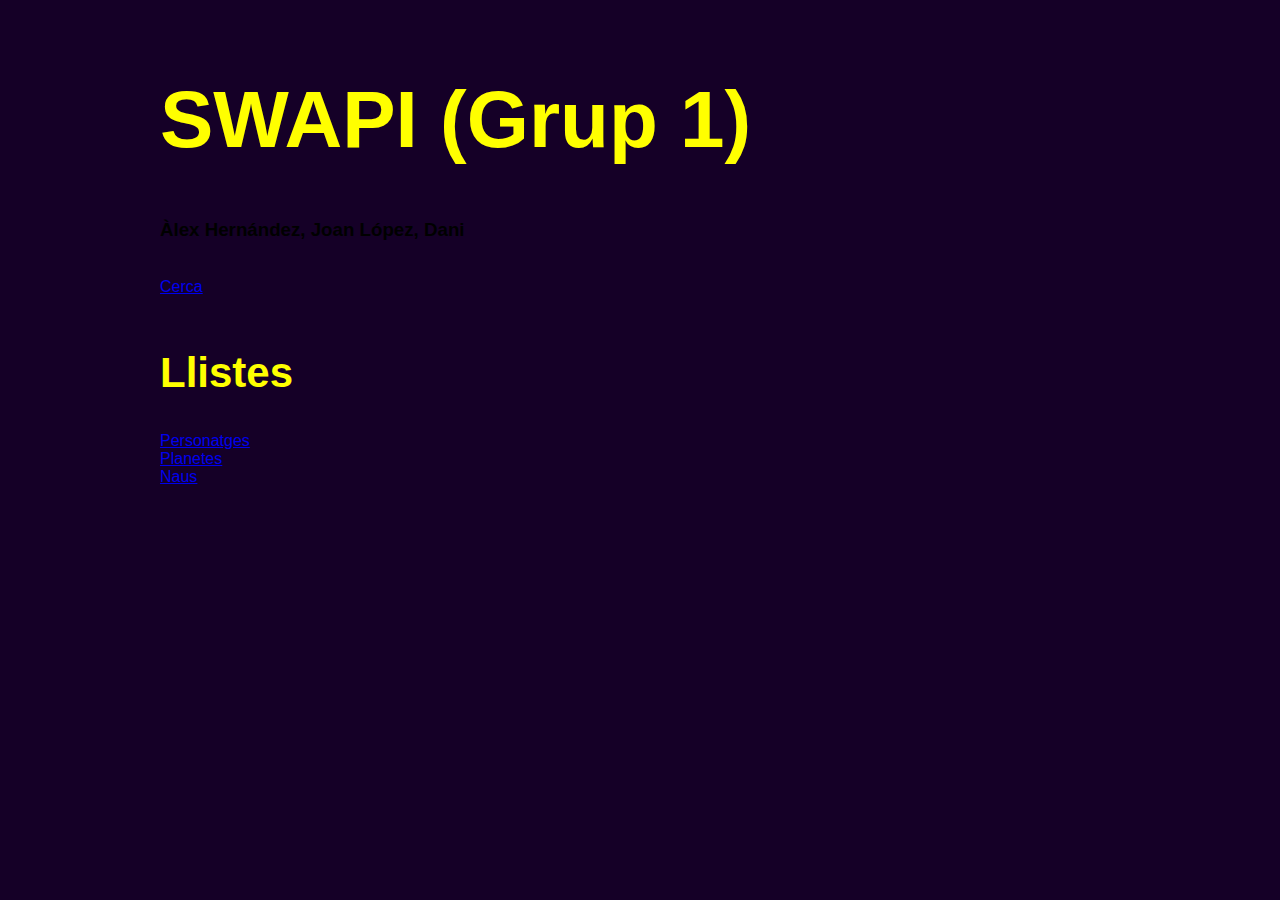
<file: index.html>
<!DOCTYPE html>
<html>

<head>
    <link rel="stylesheet" href="./styles/main.css">
    <title>Star Wars API</title>
</head>

<body>
    <div class="title">
        <h1>SWAPI (Grup 1)</h1>
    </div>
    <div>
        <h3>Àlex Hernández, Joan López, Dani</h3>
    </div>
</br>
    <div class="mainlink"><a href="./search/">Cerca</a></div>
</br>
    <div class="subtitle">
        <h2>Llistes</h2>
    </div>
    <div class="mainlink"><a href="./people/">Personatges</a></div>
    <div class="mainlink"><a href="./planets/">Planetes</a></div>
    <div class="mainlink"><a href="./spaceships/">Naus</a></div>
</body>

</html>
</file>
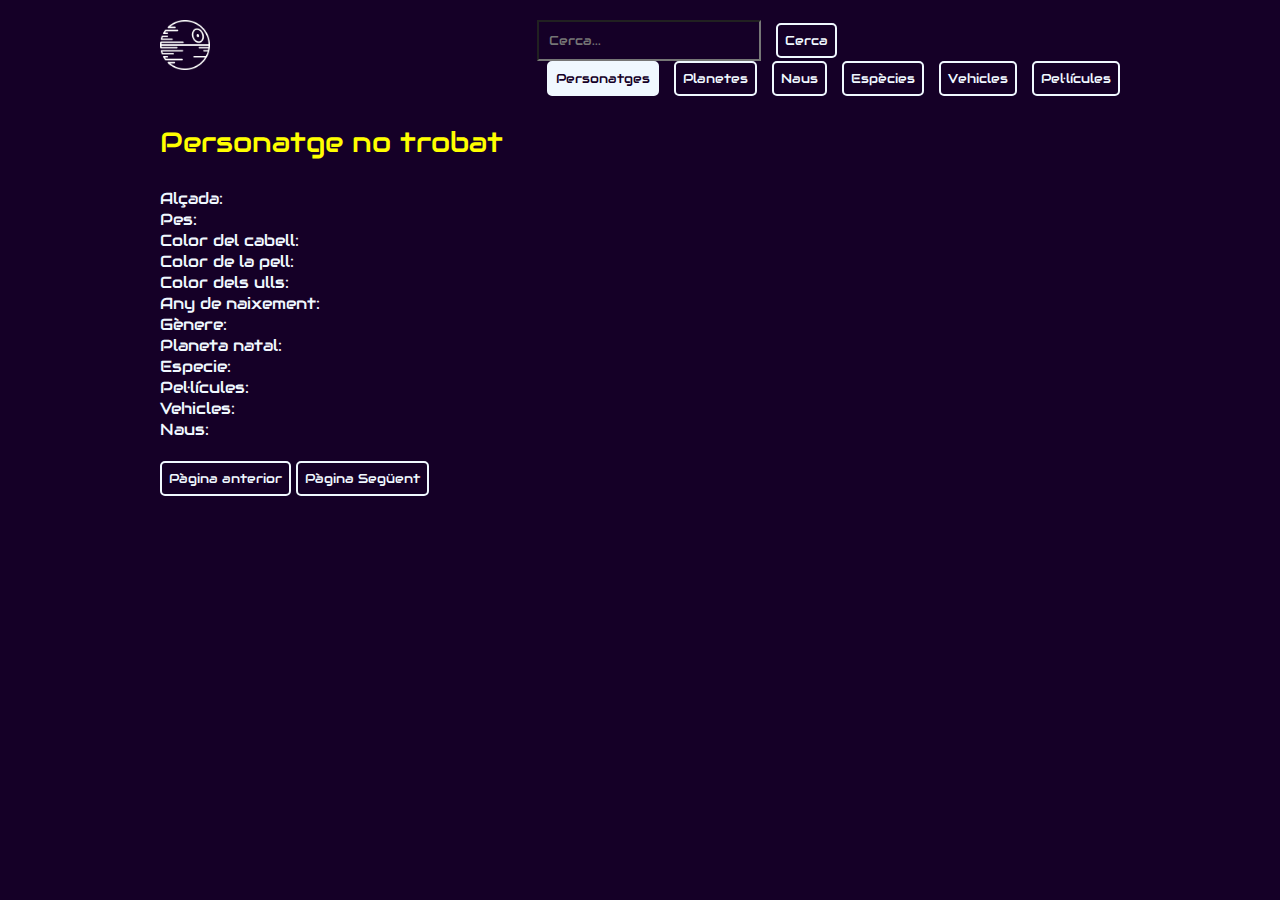
<file: people/index.html>
<!DOCTYPE html>
<html lang="en">

<head>
  <meta charset="UTF-8">
  <title>Star Wars Character</title>
  <link rel="stylesheet" href="../styles/main.css">
  <link rel="stylesheet" href="../styles/estrelles.css">
  <link rel="stylesheet" href="https://fonts.googleapis.com/css?family=Audiowide">
</head>

<body>
  <header>
    <span class="inline"></span>
    <a href="../index.html">
      <img src="../images/estrella-de-la-muerte_dark.png" height="50"></img>
    </a>
    <div class="search dreta">
      <input class="text" id="searchInput" placeholder="Cerca...">
      <button id="searchButton">Cerca</button>
      <br>
      <div class="searchbuttons">
        <button class="tipo-btn activo" data-tipo="characters">Personatges</button>
        <button class="tipo-btn" data-tipo="planets">Planetes</button>
        <button class="tipo-btn" data-tipo="starships">Naus</button>
        <button class="tipo-btn" data-tipo="species">Espècies</button>
        <button class="tipo-btn" data-tipo="vehicles">Vehicles</button>
        <button class="tipo-btn" data-tipo="films">Pel·lícules</button>
        <script>
          let listTipoDeBusqueda = "characters";

          const botones = document.querySelectorAll(".tipo-btn");

          botones.forEach(boton => {
            boton.addEventListener("click", () => {
              botones.forEach(b => b.classList.remove("activo"));
              boton.classList.add("activo");
              listTipoDeBusqueda = boton.dataset.tipo;
            });
          });

          document.getElementById("searchButton").addEventListener("click", function () {
            const query = document.getElementById("searchInput").value.trim();
            if (query) {
              window.location.href = `../list/${listTipoDeBusqueda}List.html#${encodeURIComponent(query)}`;
            }
          });
        </script>
      </div>
    </div>
    </span>
  </header>
  <div class="text container">
    <p class="subtitle" id="name"></p>
    <div class="character-info">
      <div><span class="label">Alçada: </span> <span class="value" id="height"></span></div>
      <div><span class="label">Pes: </span> <span class="value" id="mass"></span></div>
      <div><span class="label">Color del cabell: </span> <span class="value" id="hair_color"></span></div>
      <div><span class="label">Color de la pell: </span> <span class="value" id="skin_color"></span></div>
      <div><span class="label">Color dels ulls: </span> <span class="value" id="eye_color"></span></div>
      <div><span class="label">Any de naixement: </span> <span class="value" id="birth_year"></span></div>
      <div><span class="label">Gènere: </span> <span class="value" id="gender"></span></div>
      <div><span class="label">Planeta natal: </span> <span class="value" id="homeworld"></span></div>
      <div><span class="label">Especie: </span> <span class="value" id="species"></span></div>
      <div><span class="label">Pel·lícules: </span> <span class="value" id="films"></span></div>
      <div><span class="label">Vehicles: </span> <span class="value" id="vehicles"></span></div>
      <div><span class="label">Naus: </span> <span class="value" id="starships"></span></div>
    </div>
    <br>
    <div class="inline">
      <button id="prevBtn">Pàgina anterior</button>
      <button id="nextBtn">Pàgina Següent</button>
    </div>
  </div>
</body>
<script src="paginaPersonatge.js"></script>

</html>
</file>
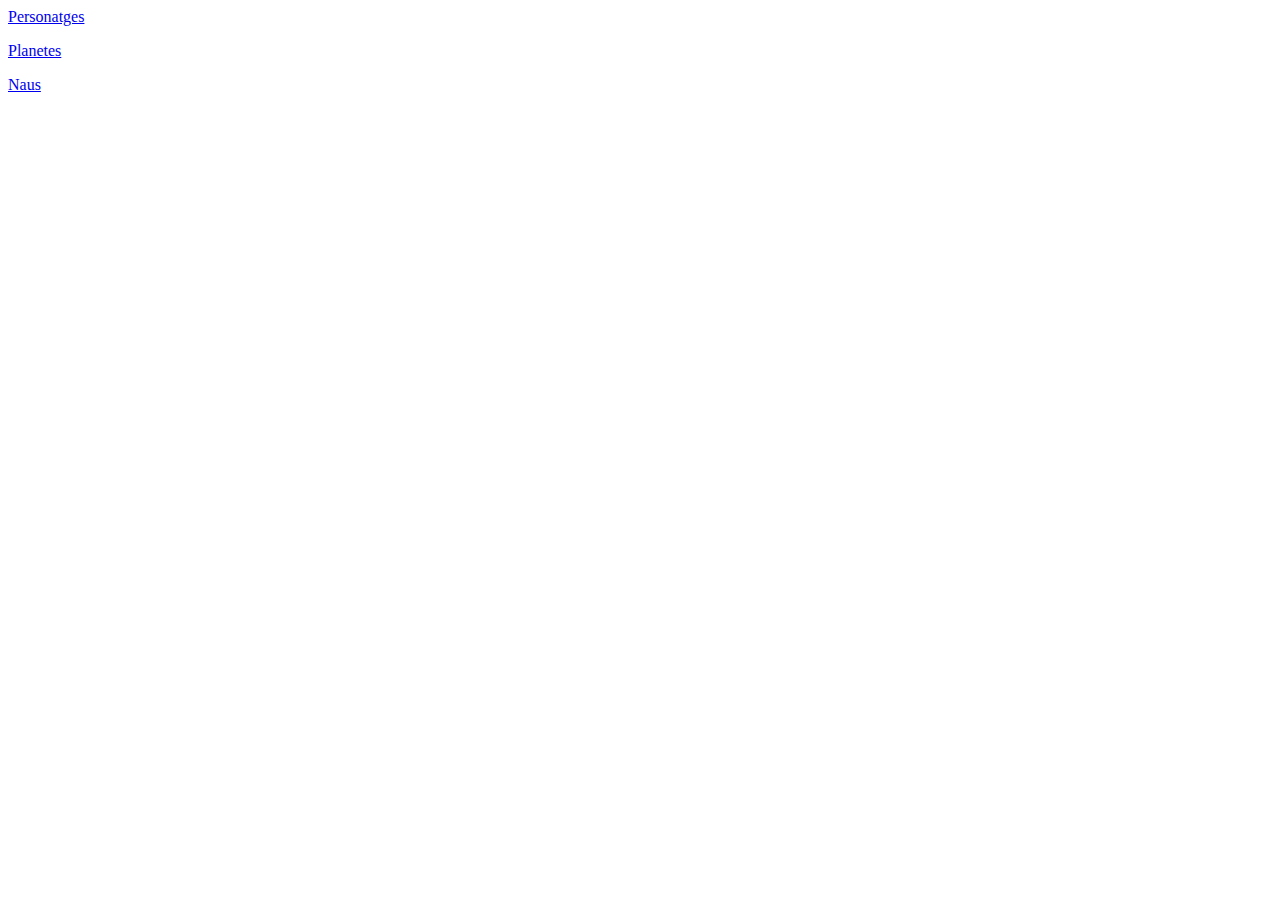
<file: HEADER.html>
<html>
<head>
<link href= rel="stylesheet" />

 
</head>
<body>
       <p><a href="/people">Personatges</a></p>
    <p><a href="/planets">Planetes</a></p>
    <p><a href="/spaceships">Naus</a></p>
</body>

</html>
</file>
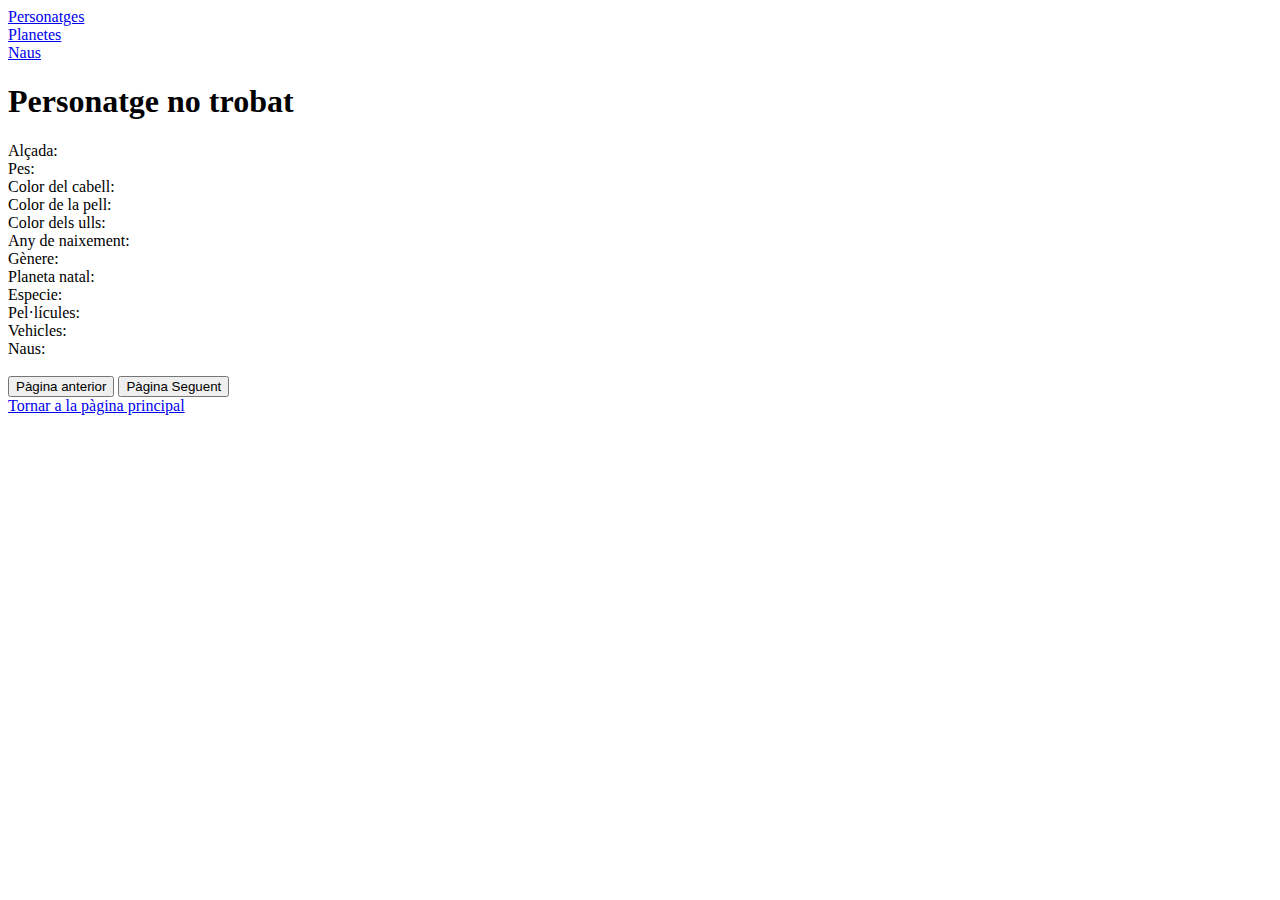
<file: paginaPersonatge.html>
<!DOCTYPE html>
<html lang="en">
<head>
    <meta charset="UTF-8">
    <title>Star Wars Character</title>

    <div class="button"><a href="paginaPersonatge.html">Personatges</a></div>
    <div class="button"><a href="planets/">Planetes</a></div>
    <div class="button"><a href="spaceships/">Naus</a></div>
    
    <style>
    </style>
</head>
<body>    
    <div class="container">
        <h1 id ="name"></h1>
        <div class="character-info">
            <div><span class="label">Alçada: </span> <span class="value" id = "height"></span></div>
            <div><span class="label">Pes: </span> <span class="value" id = "mass"></span></div>
            <div><span class="label">Color del cabell: </span> <span class="value" id = "hair_color"></span></div>
            <div><span class="label">Color de la pell: </span> <span class="value" id = "skin_color"></span></div>
            <div><span class="label">Color dels ulls: </span> <span class="value" id = "eye_color"></span></div>
            <div><span class="label">Any de naixement: </span> <span class="value" id = "birth_year"></span></div>
            <div><span class="label">Gènere: </span> <span class="value" id = "gender"></span></div>
            <div><span class="label">Planeta natal: </span> <span class="value" id = "homeworld"></span></div>
            <div><span class="label">Especie: </span> <span class="value" id = "species"></span></div>
            <div><span class="label">Pel·lícules: </span> <span class="value" id = "films"></span></div>
            <div><span class="label">Vehicles: </span> <span class="value" id = "vehicles"></span></div>
            <div><span class="label">Naus: </span> <span class="value" id = "starships"></span></div>
        </div>
        <br>
        <div>
            <button id="prevBtn">Pàgina anterior</button>
            <button id="nextBtn">Pàgina Seguent</button>
            <br>
            <a href="index.html">Tornar a la pàgina principal</a>
        </div>
    </div>
</body>
<script src="paginaPersonatge.js"></script>

</html>
</file>
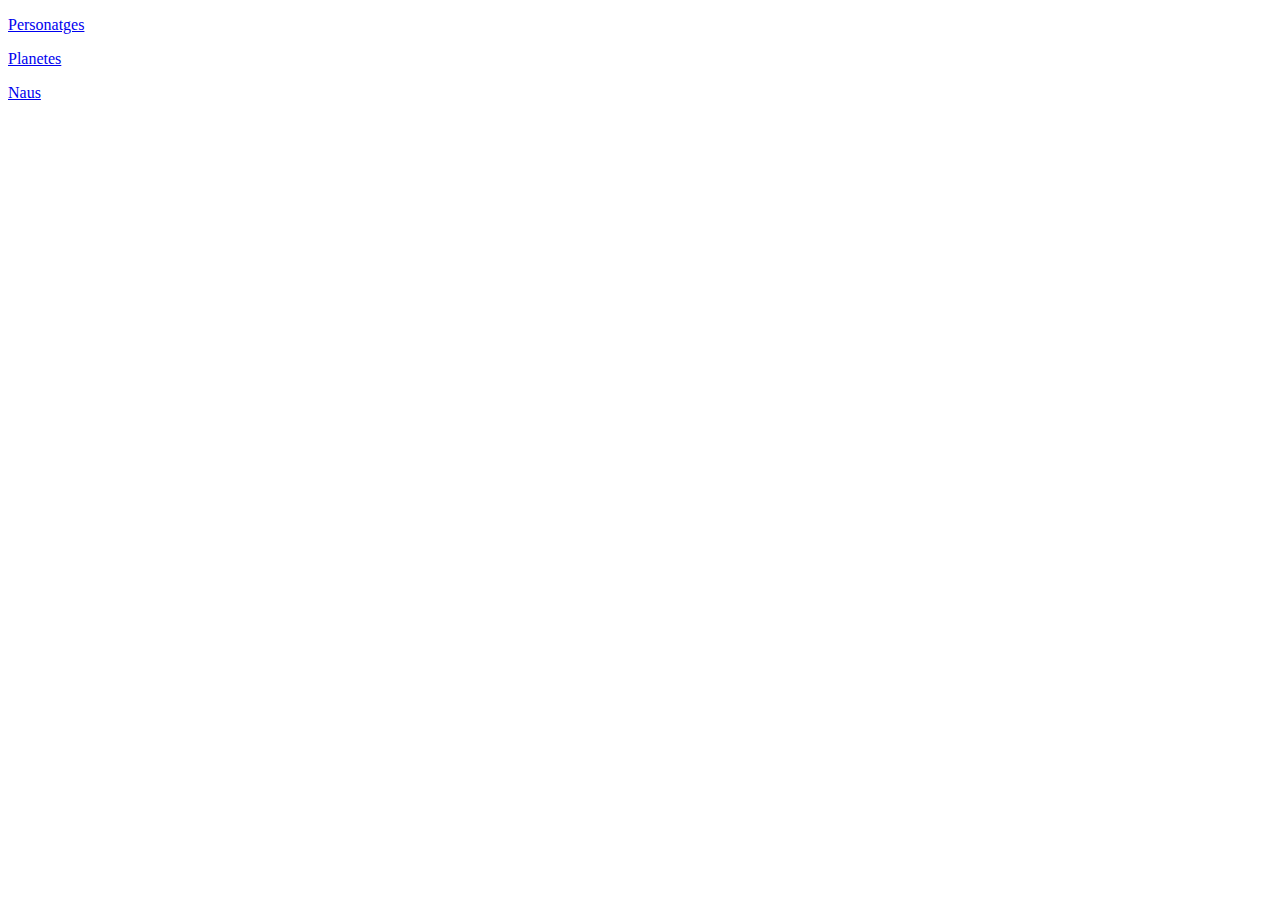
<file: Header/HEADER.html>
<!DOCTYPE html>
<html>
<head>
<link href= rel="stylesheet" />

 
</head>
<body>
       <p><a href="/people">Personatges</a></p>
    <p><a href="/planets">Planetes</a></p>
    <p><a href="/spaceships">Naus</a></p>
</body>

</html>
</file>
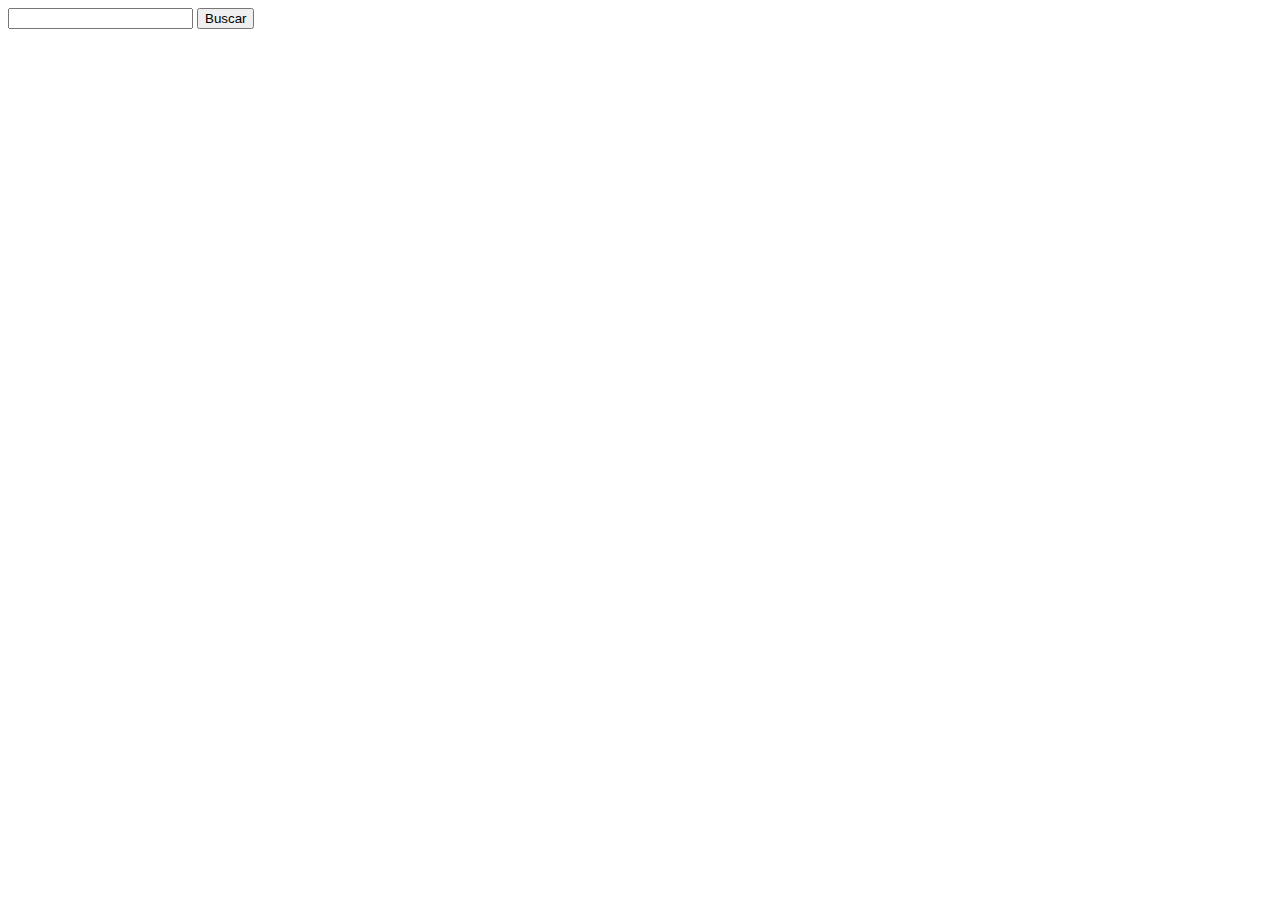
<file: search/search.html>
<!DOCTYPE html>
<html lang="en">
<header>
  <search>
    <form action="./search/">
      <input type="search" name="q" />
      <button>Buscar</button>
    </form>
  </search>
</header>
<script src="search.js"></script>

</html>
</file>
<file: styles/main.css>
body {
    font-family: "Audiowide", Arial, sans-serif;
    width: 100%;
    max-width: 75%;
    height: 90vh;
    margin: 0 auto;
    padding: 20px;
    background-color: #150027;
    position: relative;
}

button {
    background-color: #150027;
    font-family: "Audiowide", Arial, sans-serif;
    padding: 7px;
    color: aliceblue;
    border: 2px;
    border-style: solid;
    border-radius: 5px;
    border-color: aliceblue;
}

button:hover {
    background-color: darkblue;
}

button.activo{
    background-color: aliceblue;
    color: #150027;
}

.inline {
    float: left;
    width: 100%;
}

header {
    overflow: hidden;
}

.dreta {
    float: right;
}

#searchInput {
    font-family: "Audiowide", Arial, sans-serif;
    background-color: #150027;
    width: 200px;
    margin: auto;
    padding: 10px;
}

.dreta button {
    margin-left: 10px;
}

header .button {
    float: left;
    margin-right: 10px;
}

.title {
    font-size: 40px;
    font-weight: bold;
    color: yellow;
}

.subtitle {
    font-size: 28px;
    color: yellow;
}

.text {
    color: aliceblue;
}

.button {
    margin-top: 5px;
    padding: 5px;
    width: fit-content;
    border: 2px;
    border-style: solid;
    border-radius: 5px;
    border-color: aliceblue;
    color: aliceblue;
}

.button.active {
    background-color: aliceblue;
    color: #150027;
}

.button a {
    color: inherit;
    /* blue colors for links too */
    text-decoration: inherit;
    /* no underline */
}

.button:hover {
    background-color: darkblue;
}

.button.active:hover {
    background-color: aliceblue;
}

#searchlink {
    margin: auto;
    font-size: 28px;
}

.character {
    background-color: darkslateblue;
    border-radius: 5px;
    padding: 15px;
    margin: 10px 0;
    box-shadow: 0 2px 5px rgba(0, 0, 0, 0.1);
}

.character a {
    color: inherit;
}

.loading {
    text-align: center;
    padding: 20px;
}

.error {
    color: red;
    text-align: center;
    padding: 20px;
}

#authornames {
    font-family: "Quintessential", 'Times New Roman', Times, serif;
}
</file>
<file: styles/estrelles.css>
.fons {
    width: 100%;
    height: 100vh;
    position: absolute;
    overflow: hidden;
}

.stars1 {
    width: 1px;
    height: 1px;
    background-color: transparent;
    position: relative;
    box-shadow: 779px 1331px #fff, 324px 42px #fff, 303px 586px #fff,
    1312px 276px #fff, 451px 625px #fff, 521px 1931px #fff, 1087px 1871px #fff,
    36px 1546px #fff, 132px 934px #fff, 1698px 901px #fff, 1418px 664px #fff,
    1448px 1157px #fff, 1084px 232px #fff, 347px 1776px #fff, 1722px 243px #fff,
    1629px 835px #fff, 479px 969px #fff, 1231px 960px #fff, 586px 384px #fff,
    164px 527px #fff, 8px 646px #fff, 1150px 1126px #fff, 665px 1357px #fff,
    1556px 1982px #fff, 1260px 1961px #fff, 1675px 1741px #fff,
    1843px 1514px #fff, 718px 1628px #fff, 242px 1343px #fff, 1497px 1880px #fff,
    1364px 230px #fff, 1739px 1302px #fff, 636px 959px #fff, 304px 686px #fff,
    614px 751px #fff, 1935px 816px #fff, 1428px 60px #fff, 355px 335px #fff,
    1594px 158px #fff, 90px 60px #fff, 1553px 162px #fff, 1239px 1825px #fff,
    1945px 587px #fff, 749px 1785px #fff, 1987px 1172px #fff, 1301px 1237px #fff,
    1039px 342px #fff, 1585px 1481px #fff, 995px 1048px #fff, 524px 932px #fff,
    214px 413px #fff, 1701px 1300px #fff, 1037px 1613px #fff, 1871px 996px #fff,
    1360px 1635px #fff, 1110px 1313px #fff, 412px 1783px #fff, 1949px 177px #fff,
    903px 1854px #fff, 700px 1936px #fff, 378px 125px #fff, 308px 834px #fff,
    1118px 962px #fff, 1350px 1929px #fff, 781px 1811px #fff, 561px 137px #fff,
    757px 1148px #fff, 1670px 1979px #fff, 343px 739px #fff, 945px 795px #fff,
    576px 1903px #fff, 1078px 1436px #fff, 1583px 450px #fff, 1366px 474px #fff,
    297px 1873px #fff, 192px 162px #fff, 1624px 1633px #fff, 59px 453px #fff,
    82px 1872px #fff, 1933px 498px #fff, 1966px 1974px #fff, 1975px 1688px #fff,
    779px 314px #fff, 1858px 1543px #fff, 73px 1507px #fff, 1693px 975px #fff,
    1683px 108px #fff, 1768px 1654px #fff, 654px 14px #fff, 494px 171px #fff,
    1689px 1895px #fff, 1660px 263px #fff, 1031px 903px #fff, 1203px 1393px #fff,
    1333px 1421px #fff, 1113px 41px #fff, 1206px 1645px #fff, 1325px 1635px #fff,
    142px 388px #fff, 572px 215px #fff, 1535px 296px #fff, 1419px 407px #fff,
    1379px 1003px #fff, 329px 469px #fff, 1791px 1652px #fff, 935px 1802px #fff,
    1330px 1820px #fff, 421px 1933px #fff, 828px 365px #fff, 275px 316px #fff,
    707px 960px #fff, 1605px 1554px #fff, 625px 58px #fff, 717px 1697px #fff,
    1669px 246px #fff, 1925px 322px #fff, 1154px 1803px #fff, 1929px 295px #fff,
    1248px 240px #fff, 1045px 1755px #fff, 166px 942px #fff, 1888px 1773px #fff,
    678px 1963px #fff, 1370px 569px #fff, 1974px 1400px #fff, 1786px 460px #fff,
    51px 307px #fff, 784px 1400px #fff, 730px 1258px #fff, 1712px 393px #fff,
    416px 170px #fff, 1797px 1932px #fff, 572px 219px #fff, 1557px 1856px #fff,
    218px 8px #fff, 348px 1334px #fff, 469px 413px #fff, 385px 1738px #fff,
    1357px 1818px #fff, 240px 942px #fff, 248px 1847px #fff, 1535px 806px #fff,
    236px 1514px #fff, 1429px 1556px #fff, 73px 1633px #fff, 1398px 1121px #fff,
    671px 1301px #fff, 1404px 1663px #fff, 740px 1018px #fff, 1600px 377px #fff,
    785px 514px #fff, 112px 1084px #fff, 1915px 1887px #fff, 1463px 1848px #fff,
    687px 1115px #fff, 1268px 1768px #fff, 1729px 1425px #fff,
    1284px 1022px #fff, 801px 974px #fff, 1975px 1317px #fff, 1354px 834px #fff,
    1446px 1484px #fff, 1283px 1786px #fff, 11px 523px #fff, 1842px 236px #fff,
    1355px 654px #fff, 429px 7px #fff, 1033px 1128px #fff, 157px 297px #fff,
    545px 635px #fff, 52px 1080px #fff, 827px 1520px #fff, 1121px 490px #fff,
    9px 309px #fff, 1744px 1586px #fff, 1014px 417px #fff, 1534px 524px #fff,
    958px 552px #fff, 1403px 1496px #fff, 387px 703px #fff, 1522px 548px #fff,
    1355px 282px #fff, 1532px 601px #fff, 1838px 790px #fff, 290px 259px #fff,
    295px 598px #fff, 1601px 539px #fff, 1561px 1272px #fff, 34px 1922px #fff,
    1024px 543px #fff, 467px 369px #fff, 722px 333px #fff, 1976px 1255px #fff,
    766px 983px #fff, 1582px 1285px #fff, 12px 512px #fff, 617px 1410px #fff,
    682px 577px #fff, 1334px 1438px #fff, 439px 327px #fff, 1617px 1661px #fff,
    673px 129px #fff, 794px 941px #fff, 1386px 1902px #fff, 37px 1353px #fff,
    1467px 1353px #fff, 416px 18px #fff, 187px 344px #fff, 200px 1898px #fff,
    1491px 1619px #fff, 811px 347px #fff, 924px 1827px #fff, 945px 217px #fff,
    1735px 1228px #fff, 379px 1890px #fff, 79px 761px #fff, 825px 1837px #fff,
    1980px 1558px #fff, 1308px 1573px #fff, 1488px 1726px #fff,
    382px 1208px #fff, 522px 595px #fff, 1277px 1898px #fff, 354px 552px #fff,
    161px 1784px #fff, 614px 251px #fff, 526px 1576px #fff, 17px 212px #fff,
    179px 996px #fff, 467px 1208px #fff, 1944px 1838px #fff, 1140px 1093px #fff,
    858px 1007px #fff, 200px 1064px #fff, 423px 1964px #fff, 1945px 439px #fff,
    1377px 689px #fff, 1120px 1437px #fff, 1876px 668px #fff, 907px 1324px #fff,
    343px 1976px #fff, 1816px 1501px #fff, 1849px 177px #fff, 647px 91px #fff,
    1984px 1012px #fff, 1336px 1300px #fff, 128px 648px #fff, 305px 1060px #fff,
    1324px 826px #fff, 1263px 1314px #fff, 1801px 629px #fff, 1614px 1555px #fff,
    1634px 90px #fff, 1603px 452px #fff, 891px 1984px #fff, 1556px 1906px #fff,
    121px 68px #fff, 1676px 1714px #fff, 516px 936px #fff, 1947px 1492px #fff,
    1455px 1519px #fff, 45px 602px #fff, 205px 1039px #fff, 793px 172px #fff,
    1562px 1739px #fff, 1056px 110px #fff, 1512px 379px #fff, 1795px 1621px #fff,
    1848px 607px #fff, 262px 1719px #fff, 477px 991px #fff, 483px 883px #fff,
    1239px 1197px #fff, 1496px 647px #fff, 1649px 25px #fff, 1491px 1946px #fff,
    119px 996px #fff, 179px 1472px #fff, 1341px 808px #fff, 1565px 1700px #fff,
    407px 1544px #fff, 1754px 357px #fff, 1288px 981px #fff, 902px 1997px #fff,
    1755px 1668px #fff, 186px 877px #fff, 1202px 1882px #fff, 461px 1213px #fff,
    1400px 748px #fff, 1969px 1899px #fff, 809px 522px #fff, 514px 1219px #fff,
    374px 275px #fff, 938px 1973px #fff, 357px 552px #fff, 144px 1722px #fff,
    1572px 912px #fff, 402px 1858px #fff, 1544px 1195px #fff, 667px 1257px #fff,
    727px 1496px #fff, 993px 232px #fff, 1772px 313px #fff, 1040px 1590px #fff,
    1204px 1973px #fff, 1268px 79px #fff, 1555px 1048px #fff, 986px 1707px #fff,
    978px 1710px #fff, 713px 360px #fff, 407px 863px #fff, 461px 736px #fff,
    284px 1608px #fff, 103px 430px #fff, 1283px 1319px #fff, 977px 1186px #fff,
    1966px 1516px #fff, 1287px 1129px #fff, 70px 1098px #fff, 1189px 889px #fff,
    1126px 1734px #fff, 309px 1292px #fff, 879px 764px #fff, 65px 473px #fff,
    1003px 1959px #fff, 658px 791px #fff, 402px 1576px #fff, 35px 622px #fff,
    529px 1589px #fff, 164px 666px #fff, 1876px 1290px #fff, 1541px 526px #fff,
    270px 1297px #fff, 440px 865px #fff, 1500px 802px #fff, 182px 1754px #fff,
    1264px 892px #fff, 272px 1249px #fff, 1289px 1535px #fff, 190px 1646px #fff,
    955px 242px #fff, 1456px 1597px #fff, 1727px 1983px #fff, 635px 801px #fff,
    226px 455px #fff, 1396px 1710px #fff, 849px 1863px #fff, 237px 1264px #fff,
    839px 140px #fff, 1122px 735px #fff, 1280px 15px #fff, 1318px 242px #fff,
    1819px 1148px #fff, 333px 1392px #fff, 1949px 553px #fff, 1878px 1332px #fff,
    467px 548px #fff, 1812px 1082px #fff, 1067px 193px #fff, 243px 156px #fff,
    483px 1616px #fff, 1714px 933px #fff, 759px 1800px #fff, 1822px 995px #fff,
    1877px 572px #fff, 581px 1084px #fff, 107px 732px #fff, 642px 1837px #fff,
    166px 1493px #fff, 1555px 198px #fff, 819px 307px #fff, 947px 345px #fff,
    827px 224px #fff, 927px 1394px #fff, 540px 467px #fff, 1093px 405px #fff,
    1140px 927px #fff, 130px 529px #fff, 33px 1980px #fff, 1147px 1663px #fff,
    1616px 1436px #fff, 528px 710px #fff, 798px 1100px #fff, 505px 1480px #fff,
    899px 641px #fff, 1909px 1949px #fff, 1311px 964px #fff, 979px 1301px #fff,
    1393px 969px #fff, 1793px 1886px #fff, 292px 357px #fff, 1196px 1718px #fff,
    1290px 1994px #fff, 537px 1973px #fff, 1181px 1674px #fff,
    1740px 1566px #fff, 1307px 265px #fff, 922px 522px #fff, 1892px 472px #fff,
    384px 1746px #fff, 392px 1098px #fff, 647px 548px #fff, 390px 1498px #fff,
    1246px 138px #fff, 730px 876px #fff, 192px 1472px #fff, 1790px 1789px #fff,
    928px 311px #fff, 1253px 1647px #fff, 747px 1921px #fff, 1561px 1025px #fff,
    1533px 1292px #fff, 1985px 195px #fff, 728px 729px #fff, 1712px 1936px #fff,
    512px 1717px #fff, 1528px 483px #fff, 313px 1642px #fff, 281px 1849px #fff,
    1212px 799px #fff, 435px 1191px #fff, 1422px 611px #fff, 1718px 1964px #fff,
    411px 944px #fff, 210px 636px #fff, 1502px 1295px #fff, 1434px 349px #fff,
    769px 60px #fff, 747px 1053px #fff, 789px 504px #fff, 1436px 1264px #fff,
    1893px 1225px #fff, 1394px 1788px #fff, 1108px 1317px #fff,
    1673px 1395px #fff, 854px 1010px #fff, 1705px 80px #fff, 1858px 148px #fff,
    1729px 344px #fff, 1388px 664px #fff, 895px 406px #fff, 1479px 157px #fff,
    1441px 1157px #fff, 552px 1900px #fff, 516px 364px #fff, 1647px 189px #fff,
    1427px 1071px #fff, 785px 729px #fff, 1080px 1710px #fff, 504px 204px #fff,
    1177px 1622px #fff, 657px 34px #fff, 1296px 1099px #fff, 248px 180px #fff,
    1212px 1568px #fff, 667px 1562px #fff, 695px 841px #fff, 1608px 1247px #fff,
    751px 882px #fff, 87px 167px #fff, 607px 1368px #fff, 1363px 1203px #fff,
    1836px 317px #fff, 1668px 1703px #fff, 830px 1154px #fff, 1721px 1398px #fff,
    1601px 1280px #fff, 976px 874px #fff, 1743px 254px #fff, 1020px 1815px #fff,
    1670px 1766px #fff, 1890px 735px #fff, 1379px 136px #fff, 1864px 695px #fff,
    206px 965px #fff, 1404px 1932px #fff, 1923px 1360px #fff, 247px 682px #fff,
    519px 1708px #fff, 645px 750px #fff, 1164px 1204px #fff, 834px 323px #fff,
    172px 1350px #fff, 213px 972px #fff, 1837px 190px #fff, 285px 1806px #fff,
    1047px 1299px #fff, 1548px 825px #fff, 1730px 324px #fff, 1346px 1909px #fff,
    772px 270px #fff, 345px 1190px #fff, 478px 1433px #fff, 1479px 25px #fff,
    1994px 1830px #fff, 1744px 732px #fff, 20px 1635px #fff, 690px 1795px #fff,
    1594px 569px #fff, 579px 245px #fff, 1398px 733px #fff, 408px 1352px #fff,
    1774px 120px #fff, 1152px 1370px #fff, 1698px 1810px #fff, 710px 1450px #fff,
    665px 286px #fff, 493px 1720px #fff, 786px 5px #fff, 637px 1140px #fff,
    764px 324px #fff, 927px 310px #fff, 938px 1424px #fff, 1884px 744px #fff,
    913px 462px #fff, 1831px 1936px #fff, 1527px 249px #fff, 36px 1381px #fff,
    1597px 581px #fff, 1530px 355px #fff, 949px 459px #fff, 799px 828px #fff,
    242px 1471px #fff, 654px 797px #fff, 796px 594px #fff, 1365px 678px #fff,
    752px 23px #fff, 1630px 541px #fff, 982px 72px #fff, 1733px 1831px #fff,
    21px 412px #fff, 775px 998px #fff, 335px 1945px #fff, 264px 583px #fff,
    158px 1311px #fff, 528px 164px #fff, 1978px 574px #fff, 717px 1203px #fff,
    734px 1591px #fff, 1555px 820px #fff, 16px 1943px #fff, 1625px 1177px #fff,
    1236px 690px #fff, 1585px 1590px #fff, 1737px 1728px #fff, 721px 698px #fff,
    1804px 1186px #fff, 166px 980px #fff, 1850px 230px #fff, 330px 1712px #fff,
    95px 797px #fff, 1948px 1078px #fff, 469px 939px #fff, 1269px 1899px #fff,
    955px 1220px #fff, 1137px 1075px #fff, 312px 1293px #fff, 986px 1762px #fff,
    1103px 1238px #fff, 428px 1993px #fff, 355px 570px #fff, 977px 1836px #fff,
    1395px 1092px #fff, 276px 913px #fff, 1743px 656px #fff, 773px 502px #fff,
    1686px 1322px #fff, 1516px 1945px #fff, 1334px 501px #fff, 266px 156px #fff,
    455px 655px #fff, 798px 72px #fff, 1059px 1259px #fff, 1402px 1687px #fff,
    236px 1329px #fff, 1455px 786px #fff, 146px 1228px #fff, 1851px 823px #fff,
    1062px 100px #fff, 1220px 953px #fff, 20px 1826px #fff, 36px 1063px #fff,
    1525px 338px #fff, 790px 1521px #fff, 741px 1099px #fff, 288px 1489px #fff,
    700px 1060px #fff, 390px 1071px #fff, 411px 1036px #fff, 1853px 1072px #fff,
    1446px 1085px #fff, 1164px 874px #fff, 924px 925px #fff, 291px 271px #fff,
    1257px 1964px #fff, 1580px 1352px #fff, 1507px 1216px #fff, 211px 956px #fff,
    985px 1195px #fff, 975px 1640px #fff, 518px 101px #fff, 663px 1395px #fff,
    914px 532px #fff, 145px 1320px #fff, 69px 1397px #fff, 982px 523px #fff,
    257px 725px #fff, 1599px 831px #fff, 1636px 1513px #fff, 1250px 1158px #fff,
    1132px 604px #fff, 183px 102px #fff, 1057px 318px #fff, 1247px 1835px #fff,
    1983px 1110px #fff, 1077px 1455px #fff, 921px 1770px #fff, 806px 1350px #fff,
    1938px 1992px #fff, 855px 1260px #fff, 902px 1345px #fff, 658px 1908px #fff,
    1845px 679px #fff, 712px 1482px #fff, 595px 950px #fff, 1784px 1992px #fff,
    1847px 1785px #fff, 691px 1004px #fff, 175px 1179px #fff, 1666px 1911px #fff,
    41px 61px #fff, 971px 1080px #fff, 1830px 1450px #fff, 1351px 1518px #fff,
    1257px 99px #fff, 1395px 1498px #fff, 1117px 252px #fff, 1779px 597px #fff,
    1346px 729px #fff, 1108px 1144px #fff, 402px 691px #fff, 72px 496px #fff,
    1673px 1604px #fff, 1497px 974px #fff, 1865px 1664px #fff, 88px 806px #fff,
    918px 77px #fff, 244px 1118px #fff, 256px 1820px #fff, 1851px 1840px #fff,
    605px 1851px #fff, 634px 383px #fff, 865px 37px #fff, 943px 1024px #fff,
    1951px 177px #fff, 1097px 523px #fff, 985px 1700px #fff, 1243px 122px #fff,
    768px 1070px #fff, 468px 194px #fff, 320px 1867px #fff, 1850px 185px #fff,
    380px 1616px #fff, 468px 1294px #fff, 1122px 1743px #fff, 884px 299px #fff,
    1300px 1917px #fff, 1860px 396px #fff, 1270px 990px #fff, 529px 733px #fff,
    1975px 1347px #fff, 1885px 685px #fff, 226px 506px #fff, 651px 878px #fff,
    1323px 680px #fff, 1284px 680px #fff, 238px 1967px #fff, 911px 174px #fff,
    1111px 521px #fff, 1150px 85px #fff, 794px 502px #fff, 484px 1856px #fff,
    1809px 368px #fff, 112px 953px #fff, 590px 1009px #fff, 1655px 311px #fff,
    100px 1026px #fff, 1803px 352px #fff, 865px 306px #fff, 1077px 1019px #fff,
    1335px 872px #fff, 1647px 1298px #fff, 1233px 1387px #fff, 698px 1036px #fff,
    659px 1860px #fff, 388px 1412px #fff, 1212px 458px #fff, 755px 1468px #fff,
    696px 1654px #fff, 1144px 60px #fff;
    animation: animate_stars 30s linear infinite;
}

.stars1:after {
    content: "";
    width: 1px;
    height: 1px;
    position: absolute;
    top: 2000px;
    background-color: transparent;
    box-shadow: 779px 1331px #fff, 324px 42px #fff, 303px 586px #fff,
    1312px 276px #fff, 451px 625px #fff, 521px 1931px #fff, 1087px 1871px #fff,
    36px 1546px #fff, 132px 934px #fff, 1698px 901px #fff, 1418px 664px #fff,
    1448px 1157px #fff, 1084px 232px #fff, 347px 1776px #fff, 1722px 243px #fff,
    1629px 835px #fff, 479px 969px #fff, 1231px 960px #fff, 586px 384px #fff,
    164px 527px #fff, 8px 646px #fff, 1150px 1126px #fff, 665px 1357px #fff,
    1556px 1982px #fff, 1260px 1961px #fff, 1675px 1741px #fff,
    1843px 1514px #fff, 718px 1628px #fff, 242px 1343px #fff, 1497px 1880px #fff,
    1364px 230px #fff, 1739px 1302px #fff, 636px 959px #fff, 304px 686px #fff,
    614px 751px #fff, 1935px 816px #fff, 1428px 60px #fff, 355px 335px #fff,
    1594px 158px #fff, 90px 60px #fff, 1553px 162px #fff, 1239px 1825px #fff,
    1945px 587px #fff, 749px 1785px #fff, 1987px 1172px #fff, 1301px 1237px #fff,
    1039px 342px #fff, 1585px 1481px #fff, 995px 1048px #fff, 524px 932px #fff,
    214px 413px #fff, 1701px 1300px #fff, 1037px 1613px #fff, 1871px 996px #fff,
    1360px 1635px #fff, 1110px 1313px #fff, 412px 1783px #fff, 1949px 177px #fff,
    903px 1854px #fff, 700px 1936px #fff, 378px 125px #fff, 308px 834px #fff,
    1118px 962px #fff, 1350px 1929px #fff, 781px 1811px #fff, 561px 137px #fff,
    757px 1148px #fff, 1670px 1979px #fff, 343px 739px #fff, 945px 795px #fff,
    576px 1903px #fff, 1078px 1436px #fff, 1583px 450px #fff, 1366px 474px #fff,
    297px 1873px #fff, 192px 162px #fff, 1624px 1633px #fff, 59px 453px #fff,
    82px 1872px #fff, 1933px 498px #fff, 1966px 1974px #fff, 1975px 1688px #fff,
    779px 314px #fff, 1858px 1543px #fff, 73px 1507px #fff, 1693px 975px #fff,
    1683px 108px #fff, 1768px 1654px #fff, 654px 14px #fff, 494px 171px #fff,
    1689px 1895px #fff, 1660px 263px #fff, 1031px 903px #fff, 1203px 1393px #fff,
    1333px 1421px #fff, 1113px 41px #fff, 1206px 1645px #fff, 1325px 1635px #fff,
    142px 388px #fff, 572px 215px #fff, 1535px 296px #fff, 1419px 407px #fff,
    1379px 1003px #fff, 329px 469px #fff, 1791px 1652px #fff, 935px 1802px #fff,
    1330px 1820px #fff, 421px 1933px #fff, 828px 365px #fff, 275px 316px #fff,
    707px 960px #fff, 1605px 1554px #fff, 625px 58px #fff, 717px 1697px #fff,
    1669px 246px #fff, 1925px 322px #fff, 1154px 1803px #fff, 1929px 295px #fff,
    1248px 240px #fff, 1045px 1755px #fff, 166px 942px #fff, 1888px 1773px #fff,
    678px 1963px #fff, 1370px 569px #fff, 1974px 1400px #fff, 1786px 460px #fff,
    51px 307px #fff, 784px 1400px #fff, 730px 1258px #fff, 1712px 393px #fff,
    416px 170px #fff, 1797px 1932px #fff, 572px 219px #fff, 1557px 1856px #fff,
    218px 8px #fff, 348px 1334px #fff, 469px 413px #fff, 385px 1738px #fff,
    1357px 1818px #fff, 240px 942px #fff, 248px 1847px #fff, 1535px 806px #fff,
    236px 1514px #fff, 1429px 1556px #fff, 73px 1633px #fff, 1398px 1121px #fff,
    671px 1301px #fff, 1404px 1663px #fff, 740px 1018px #fff, 1600px 377px #fff,
    785px 514px #fff, 112px 1084px #fff, 1915px 1887px #fff, 1463px 1848px #fff,
    687px 1115px #fff, 1268px 1768px #fff, 1729px 1425px #fff,
    1284px 1022px #fff, 801px 974px #fff, 1975px 1317px #fff, 1354px 834px #fff,
    1446px 1484px #fff, 1283px 1786px #fff, 11px 523px #fff, 1842px 236px #fff,
    1355px 654px #fff, 429px 7px #fff, 1033px 1128px #fff, 157px 297px #fff,
    545px 635px #fff, 52px 1080px #fff, 827px 1520px #fff, 1121px 490px #fff,
    9px 309px #fff, 1744px 1586px #fff, 1014px 417px #fff, 1534px 524px #fff,
    958px 552px #fff, 1403px 1496px #fff, 387px 703px #fff, 1522px 548px #fff,
    1355px 282px #fff, 1532px 601px #fff, 1838px 790px #fff, 290px 259px #fff,
    295px 598px #fff, 1601px 539px #fff, 1561px 1272px #fff, 34px 1922px #fff,
    1024px 543px #fff, 467px 369px #fff, 722px 333px #fff, 1976px 1255px #fff,
    766px 983px #fff, 1582px 1285px #fff, 12px 512px #fff, 617px 1410px #fff,
    682px 577px #fff, 1334px 1438px #fff, 439px 327px #fff, 1617px 1661px #fff,
    673px 129px #fff, 794px 941px #fff, 1386px 1902px #fff, 37px 1353px #fff,
    1467px 1353px #fff, 416px 18px #fff, 187px 344px #fff, 200px 1898px #fff,
    1491px 1619px #fff, 811px 347px #fff, 924px 1827px #fff, 945px 217px #fff,
    1735px 1228px #fff, 379px 1890px #fff, 79px 761px #fff, 825px 1837px #fff,
    1980px 1558px #fff, 1308px 1573px #fff, 1488px 1726px #fff,
    382px 1208px #fff, 522px 595px #fff, 1277px 1898px #fff, 354px 552px #fff,
    161px 1784px #fff, 614px 251px #fff, 526px 1576px #fff, 17px 212px #fff,
    179px 996px #fff, 467px 1208px #fff, 1944px 1838px #fff, 1140px 1093px #fff,
    858px 1007px #fff, 200px 1064px #fff, 423px 1964px #fff, 1945px 439px #fff,
    1377px 689px #fff, 1120px 1437px #fff, 1876px 668px #fff, 907px 1324px #fff,
    343px 1976px #fff, 1816px 1501px #fff, 1849px 177px #fff, 647px 91px #fff,
    1984px 1012px #fff, 1336px 1300px #fff, 128px 648px #fff, 305px 1060px #fff,
    1324px 826px #fff, 1263px 1314px #fff, 1801px 629px #fff, 1614px 1555px #fff,
    1634px 90px #fff, 1603px 452px #fff, 891px 1984px #fff, 1556px 1906px #fff,
    121px 68px #fff, 1676px 1714px #fff, 516px 936px #fff, 1947px 1492px #fff,
    1455px 1519px #fff, 45px 602px #fff, 205px 1039px #fff, 793px 172px #fff,
    1562px 1739px #fff, 1056px 110px #fff, 1512px 379px #fff, 1795px 1621px #fff,
    1848px 607px #fff, 262px 1719px #fff, 477px 991px #fff, 483px 883px #fff,
    1239px 1197px #fff, 1496px 647px #fff, 1649px 25px #fff, 1491px 1946px #fff,
    119px 996px #fff, 179px 1472px #fff, 1341px 808px #fff, 1565px 1700px #fff,
    407px 1544px #fff, 1754px 357px #fff, 1288px 981px #fff, 902px 1997px #fff,
    1755px 1668px #fff, 186px 877px #fff, 1202px 1882px #fff, 461px 1213px #fff,
    1400px 748px #fff, 1969px 1899px #fff, 809px 522px #fff, 514px 1219px #fff,
    374px 275px #fff, 938px 1973px #fff, 357px 552px #fff, 144px 1722px #fff,
    1572px 912px #fff, 402px 1858px #fff, 1544px 1195px #fff, 667px 1257px #fff,
    727px 1496px #fff, 993px 232px #fff, 1772px 313px #fff, 1040px 1590px #fff,
    1204px 1973px #fff, 1268px 79px #fff, 1555px 1048px #fff, 986px 1707px #fff,
    978px 1710px #fff, 713px 360px #fff, 407px 863px #fff, 461px 736px #fff,
    284px 1608px #fff, 103px 430px #fff, 1283px 1319px #fff, 977px 1186px #fff,
    1966px 1516px #fff, 1287px 1129px #fff, 70px 1098px #fff, 1189px 889px #fff,
    1126px 1734px #fff, 309px 1292px #fff, 879px 764px #fff, 65px 473px #fff,
    1003px 1959px #fff, 658px 791px #fff, 402px 1576px #fff, 35px 622px #fff,
    529px 1589px #fff, 164px 666px #fff, 1876px 1290px #fff, 1541px 526px #fff,
    270px 1297px #fff, 440px 865px #fff, 1500px 802px #fff, 182px 1754px #fff,
    1264px 892px #fff, 272px 1249px #fff, 1289px 1535px #fff, 190px 1646px #fff,
    955px 242px #fff, 1456px 1597px #fff, 1727px 1983px #fff, 635px 801px #fff,
    226px 455px #fff, 1396px 1710px #fff, 849px 1863px #fff, 237px 1264px #fff,
    839px 140px #fff, 1122px 735px #fff, 1280px 15px #fff, 1318px 242px #fff,
    1819px 1148px #fff, 333px 1392px #fff, 1949px 553px #fff, 1878px 1332px #fff,
    467px 548px #fff, 1812px 1082px #fff, 1067px 193px #fff, 243px 156px #fff,
    483px 1616px #fff, 1714px 933px #fff, 759px 1800px #fff, 1822px 995px #fff,
    1877px 572px #fff, 581px 1084px #fff, 107px 732px #fff, 642px 1837px #fff,
    166px 1493px #fff, 1555px 198px #fff, 819px 307px #fff, 947px 345px #fff,
    827px 224px #fff, 927px 1394px #fff, 540px 467px #fff, 1093px 405px #fff,
    1140px 927px #fff, 130px 529px #fff, 33px 1980px #fff, 1147px 1663px #fff,
    1616px 1436px #fff, 528px 710px #fff, 798px 1100px #fff, 505px 1480px #fff,
    899px 641px #fff, 1909px 1949px #fff, 1311px 964px #fff, 979px 1301px #fff,
    1393px 969px #fff, 1793px 1886px #fff, 292px 357px #fff, 1196px 1718px #fff,
    1290px 1994px #fff, 537px 1973px #fff, 1181px 1674px #fff,
    1740px 1566px #fff, 1307px 265px #fff, 922px 522px #fff, 1892px 472px #fff,
    384px 1746px #fff, 392px 1098px #fff, 647px 548px #fff, 390px 1498px #fff,
    1246px 138px #fff, 730px 876px #fff, 192px 1472px #fff, 1790px 1789px #fff,
    928px 311px #fff, 1253px 1647px #fff, 747px 1921px #fff, 1561px 1025px #fff,
    1533px 1292px #fff, 1985px 195px #fff, 728px 729px #fff, 1712px 1936px #fff,
    512px 1717px #fff, 1528px 483px #fff, 313px 1642px #fff, 281px 1849px #fff,
    1212px 799px #fff, 435px 1191px #fff, 1422px 611px #fff, 1718px 1964px #fff,
    411px 944px #fff, 210px 636px #fff, 1502px 1295px #fff, 1434px 349px #fff,
    769px 60px #fff, 747px 1053px #fff, 789px 504px #fff, 1436px 1264px #fff,
    1893px 1225px #fff, 1394px 1788px #fff, 1108px 1317px #fff,
    1673px 1395px #fff, 854px 1010px #fff, 1705px 80px #fff, 1858px 148px #fff,
    1729px 344px #fff, 1388px 664px #fff, 895px 406px #fff, 1479px 157px #fff,
    1441px 1157px #fff, 552px 1900px #fff, 516px 364px #fff, 1647px 189px #fff,
    1427px 1071px #fff, 785px 729px #fff, 1080px 1710px #fff, 504px 204px #fff,
    1177px 1622px #fff, 657px 34px #fff, 1296px 1099px #fff, 248px 180px #fff,
    1212px 1568px #fff, 667px 1562px #fff, 695px 841px #fff, 1608px 1247px #fff,
    751px 882px #fff, 87px 167px #fff, 607px 1368px #fff, 1363px 1203px #fff,
    1836px 317px #fff, 1668px 1703px #fff, 830px 1154px #fff, 1721px 1398px #fff,
    1601px 1280px #fff, 976px 874px #fff, 1743px 254px #fff, 1020px 1815px #fff,
    1670px 1766px #fff, 1890px 735px #fff, 1379px 136px #fff, 1864px 695px #fff,
    206px 965px #fff, 1404px 1932px #fff, 1923px 1360px #fff, 247px 682px #fff,
    519px 1708px #fff, 645px 750px #fff, 1164px 1204px #fff, 834px 323px #fff,
    172px 1350px #fff, 213px 972px #fff, 1837px 190px #fff, 285px 1806px #fff,
    1047px 1299px #fff, 1548px 825px #fff, 1730px 324px #fff, 1346px 1909px #fff,
    772px 270px #fff, 345px 1190px #fff, 478px 1433px #fff, 1479px 25px #fff,
    1994px 1830px #fff, 1744px 732px #fff, 20px 1635px #fff, 690px 1795px #fff,
    1594px 569px #fff, 579px 245px #fff, 1398px 733px #fff, 408px 1352px #fff,
    1774px 120px #fff, 1152px 1370px #fff, 1698px 1810px #fff, 710px 1450px #fff,
    665px 286px #fff, 493px 1720px #fff, 786px 5px #fff, 637px 1140px #fff,
    764px 324px #fff, 927px 310px #fff, 938px 1424px #fff, 1884px 744px #fff,
    913px 462px #fff, 1831px 1936px #fff, 1527px 249px #fff, 36px 1381px #fff,
    1597px 581px #fff, 1530px 355px #fff, 949px 459px #fff, 799px 828px #fff,
    242px 1471px #fff, 654px 797px #fff, 796px 594px #fff, 1365px 678px #fff,
    752px 23px #fff, 1630px 541px #fff, 982px 72px #fff, 1733px 1831px #fff,
    21px 412px #fff, 775px 998px #fff, 335px 1945px #fff, 264px 583px #fff,
    158px 1311px #fff, 528px 164px #fff, 1978px 574px #fff, 717px 1203px #fff,
    734px 1591px #fff, 1555px 820px #fff, 16px 1943px #fff, 1625px 1177px #fff,
    1236px 690px #fff, 1585px 1590px #fff, 1737px 1728px #fff, 721px 698px #fff,
    1804px 1186px #fff, 166px 980px #fff, 1850px 230px #fff, 330px 1712px #fff,
    95px 797px #fff, 1948px 1078px #fff, 469px 939px #fff, 1269px 1899px #fff,
    955px 1220px #fff, 1137px 1075px #fff, 312px 1293px #fff, 986px 1762px #fff,
    1103px 1238px #fff, 428px 1993px #fff, 355px 570px #fff, 977px 1836px #fff,
    1395px 1092px #fff, 276px 913px #fff, 1743px 656px #fff, 773px 502px #fff,
    1686px 1322px #fff, 1516px 1945px #fff, 1334px 501px #fff, 266px 156px #fff,
    455px 655px #fff, 798px 72px #fff, 1059px 1259px #fff, 1402px 1687px #fff,
    236px 1329px #fff, 1455px 786px #fff, 146px 1228px #fff, 1851px 823px #fff,
    1062px 100px #fff, 1220px 953px #fff, 20px 1826px #fff, 36px 1063px #fff,
    1525px 338px #fff, 790px 1521px #fff, 741px 1099px #fff, 288px 1489px #fff,
    700px 1060px #fff, 390px 1071px #fff, 411px 1036px #fff, 1853px 1072px #fff,
    1446px 1085px #fff, 1164px 874px #fff, 924px 925px #fff, 291px 271px #fff,
    1257px 1964px #fff, 1580px 1352px #fff, 1507px 1216px #fff, 211px 956px #fff,
    985px 1195px #fff, 975px 1640px #fff, 518px 101px #fff, 663px 1395px #fff,
    914px 532px #fff, 145px 1320px #fff, 69px 1397px #fff, 982px 523px #fff,
    257px 725px #fff, 1599px 831px #fff, 1636px 1513px #fff, 1250px 1158px #fff,
    1132px 604px #fff, 183px 102px #fff, 1057px 318px #fff, 1247px 1835px #fff,
    1983px 1110px #fff, 1077px 1455px #fff, 921px 1770px #fff, 806px 1350px #fff,
    1938px 1992px #fff, 855px 1260px #fff, 902px 1345px #fff, 658px 1908px #fff,
    1845px 679px #fff, 712px 1482px #fff, 595px 950px #fff, 1784px 1992px #fff,
    1847px 1785px #fff, 691px 1004px #fff, 175px 1179px #fff, 1666px 1911px #fff,
    41px 61px #fff, 971px 1080px #fff, 1830px 1450px #fff, 1351px 1518px #fff,
    1257px 99px #fff, 1395px 1498px #fff, 1117px 252px #fff, 1779px 597px #fff,
    1346px 729px #fff, 1108px 1144px #fff, 402px 691px #fff, 72px 496px #fff,
    1673px 1604px #fff, 1497px 974px #fff, 1865px 1664px #fff, 88px 806px #fff,
    918px 77px #fff, 244px 1118px #fff, 256px 1820px #fff, 1851px 1840px #fff,
    605px 1851px #fff, 634px 383px #fff, 865px 37px #fff, 943px 1024px #fff,
    1951px 177px #fff, 1097px 523px #fff, 985px 1700px #fff, 1243px 122px #fff,
    768px 1070px #fff, 468px 194px #fff, 320px 1867px #fff, 1850px 185px #fff,
    380px 1616px #fff, 468px 1294px #fff, 1122px 1743px #fff, 884px 299px #fff,
    1300px 1917px #fff, 1860px 396px #fff, 1270px 990px #fff, 529px 733px #fff,
    1975px 1347px #fff, 1885px 685px #fff, 226px 506px #fff, 651px 878px #fff,
    1323px 680px #fff, 1284px 680px #fff, 238px 1967px #fff, 911px 174px #fff,
    1111px 521px #fff, 1150px 85px #fff, 794px 502px #fff, 484px 1856px #fff,
    1809px 368px #fff, 112px 953px #fff, 590px 1009px #fff, 1655px 311px #fff,
    100px 1026px #fff, 1803px 352px #fff, 865px 306px #fff, 1077px 1019px #fff,
    1335px 872px #fff, 1647px 1298px #fff, 1233px 1387px #fff, 698px 1036px #fff,
    659px 1860px #fff, 388px 1412px #fff, 1212px 458px #fff, 755px 1468px #fff,
    696px 1654px #fff, 1144px 60px #fff;
}



.stars2 {
    width: 2px;
    height: 2px;
    background-color: transparent;
    position: relative;
    box-shadow: 1448px 320px #fff, 1775px 1663px #fff, 332px 1364px #fff,
    878px 340px #fff, 569px 1832px #fff, 1422px 1684px #fff, 1946px 1907px #fff,
    121px 979px #fff, 1044px 1069px #fff, 463px 381px #fff, 423px 112px #fff,
    523px 1179px #fff, 779px 654px #fff, 1398px 694px #fff, 1085px 1464px #fff,
    1599px 1869px #fff, 801px 1882px #fff, 779px 1231px #fff, 552px 932px #fff,
    1057px 1196px #fff, 282px 1280px #fff, 496px 1986px #fff, 1833px 1120px #fff,
    1802px 1293px #fff, 6px 1696px #fff, 412px 1902px #fff, 605px 438px #fff,
    24px 1212px #fff, 234px 1320px #fff, 544px 344px #fff, 1107px 170px #fff,
    1603px 196px #fff, 905px 648px #fff, 68px 1458px #fff, 649px 1969px #fff,
    744px 675px #fff, 1127px 478px #fff, 714px 1814px #fff, 1486px 526px #fff,
    270px 1636px #fff, 1931px 149px #fff, 1807px 378px #fff, 8px 390px #fff,
    1415px 699px #fff, 1473px 1211px #fff, 1590px 141px #fff, 270px 1705px #fff,
    69px 1423px #fff, 1108px 1053px #fff, 1946px 128px #fff, 371px 371px #fff,
    1490px 220px #fff, 357px 1885px #fff, 363px 363px #fff, 1896px 1256px #fff,
    1979px 1050px #fff, 947px 1342px #fff, 1754px 242px #fff, 514px 974px #fff,
    65px 1477px #fff, 1840px 547px #fff, 950px 695px #fff, 459px 1150px #fff,
    1124px 1502px #fff, 481px 940px #fff, 680px 839px #fff, 797px 1169px #fff,
    1977px 1491px #fff, 734px 1724px #fff, 210px 298px #fff, 816px 628px #fff,
    686px 770px #fff, 1721px 267px #fff, 1663px 511px #fff, 1481px 1141px #fff,
    582px 248px #fff, 1308px 953px #fff, 628px 657px #fff, 897px 1535px #fff,
    270px 931px #fff, 791px 467px #fff, 1336px 1732px #fff, 1013px 1653px #fff,
    1911px 956px #fff, 587px 816px #fff, 83px 456px #fff, 930px 1478px #fff,
    1587px 1694px #fff, 614px 1200px #fff, 302px 1782px #fff, 1711px 1432px #fff,
    443px 904px #fff, 1666px 714px #fff, 1588px 1167px #fff, 273px 1075px #fff,
    1679px 461px #fff, 721px 664px #fff, 1202px 10px #fff, 166px 1126px #fff,
    331px 1628px #fff, 430px 1565px #fff, 1585px 509px #fff, 640px 38px #fff,
    822px 837px #fff, 1760px 1664px #fff, 1122px 1458px #fff, 398px 131px #fff,
    689px 285px #fff, 460px 652px #fff, 1627px 365px #fff, 348px 1648px #fff,
    819px 1946px #fff, 981px 1917px #fff, 323px 76px #fff, 979px 684px #fff,
    887px 536px #fff, 1348px 1596px #fff, 1055px 666px #fff, 1402px 1797px #fff,
    1300px 1055px #fff, 937px 238px #fff, 1474px 1815px #fff, 1144px 1710px #fff,
    1629px 1087px #fff, 911px 919px #fff, 771px 819px #fff, 403px 720px #fff,
    163px 736px #fff, 1062px 238px #fff, 1774px 818px #fff, 1874px 1178px #fff,
    1177px 699px #fff, 1244px 1244px #fff, 1371px 58px #fff, 564px 1515px #fff,
    1824px 487px #fff, 929px 702px #fff, 394px 1348px #fff, 1161px 641px #fff,
    219px 1841px #fff, 358px 941px #fff, 140px 1759px #fff, 1019px 1345px #fff,
    274px 436px #fff, 1433px 1605px #fff, 1798px 1426px #fff, 294px 1848px #fff,
    1681px 1877px #fff, 1344px 1824px #fff, 1439px 1632px #fff,
    161px 1012px #fff, 1308px 588px #fff, 1789px 582px #fff, 721px 1910px #fff,
    318px 218px #fff, 607px 319px #fff, 495px 535px #fff, 1552px 1575px #fff,
    1562px 67px #fff, 403px 926px #fff, 1096px 1800px #fff, 1814px 1709px #fff,
    1882px 1831px #fff, 533px 46px #fff, 823px 969px #fff, 530px 165px #fff,
    1030px 352px #fff, 1681px 313px #fff, 338px 115px #fff, 1607px 211px #fff,
    1718px 1184px #fff, 1589px 659px #fff, 278px 355px #fff, 464px 1464px #fff,
    1165px 277px #fff, 950px 694px #fff, 1746px 293px #fff, 793px 911px #fff,
    528px 773px #fff, 1883px 1694px #fff, 748px 182px #fff, 1924px 1531px #fff,
    100px 636px #fff, 1473px 1445px #fff, 1264px 1244px #fff, 850px 1377px #fff,
    987px 1976px #fff, 933px 1761px #fff, 922px 1270px #fff, 500px 396px #fff,
    1324px 8px #fff, 1967px 1814px #fff, 1072px 1401px #fff, 961px 37px #fff,
    156px 81px #fff, 1915px 502px #fff, 1076px 1846px #fff, 152px 1669px #fff,
    986px 1529px #fff, 1667px 1137px #fff;
    animation: animate_stars 50s linear infinite;
}

.stars2:after {
    content: "";
    width: 2px;
    height: 2px;
    position: absolute;
    top: 2000px;
    background-color: transparent;
    background:transparent;
    box-shadow: 1448px 320px #fff, 1775px 1663px #fff, 332px 1364px #fff,
    878px 340px #fff, 569px 1832px #fff, 1422px 1684px #fff, 1946px 1907px #fff,
    121px 979px #fff, 1044px 1069px #fff, 463px 381px #fff, 423px 112px #fff,
    523px 1179px #fff, 779px 654px #fff, 1398px 694px #fff, 1085px 1464px #fff,
    1599px 1869px #fff, 801px 1882px #fff, 779px 1231px #fff, 552px 932px #fff,
    1057px 1196px #fff, 282px 1280px #fff, 496px 1986px #fff, 1833px 1120px #fff,
    1802px 1293px #fff, 6px 1696px #fff, 412px 1902px #fff, 605px 438px #fff,
    24px 1212px #fff, 234px 1320px #fff, 544px 344px #fff, 1107px 170px #fff,
    1603px 196px #fff, 905px 648px #fff, 68px 1458px #fff, 649px 1969px #fff,
    744px 675px #fff, 1127px 478px #fff, 714px 1814px #fff, 1486px 526px #fff,
    270px 1636px #fff, 1931px 149px #fff, 1807px 378px #fff, 8px 390px #fff,
    1415px 699px #fff, 1473px 1211px #fff, 1590px 141px #fff, 270px 1705px #fff,
    69px 1423px #fff, 1108px 1053px #fff, 1946px 128px #fff, 371px 371px #fff,
    1490px 220px #fff, 357px 1885px #fff, 363px 363px #fff, 1896px 1256px #fff,
    1979px 1050px #fff, 947px 1342px #fff, 1754px 242px #fff, 514px 974px #fff,
    65px 1477px #fff, 1840px 547px #fff, 950px 695px #fff, 459px 1150px #fff,
    1124px 1502px #fff, 481px 940px #fff, 680px 839px #fff, 797px 1169px #fff,
    1977px 1491px #fff, 734px 1724px #fff, 210px 298px #fff, 816px 628px #fff,
    686px 770px #fff, 1721px 267px #fff, 1663px 511px #fff, 1481px 1141px #fff,
    582px 248px #fff, 1308px 953px #fff, 628px 657px #fff, 897px 1535px #fff,
    270px 931px #fff, 791px 467px #fff, 1336px 1732px #fff, 1013px 1653px #fff,
    1911px 956px #fff, 587px 816px #fff, 83px 456px #fff, 930px 1478px #fff,
    1587px 1694px #fff, 614px 1200px #fff, 302px 1782px #fff, 1711px 1432px #fff,
    443px 904px #fff, 1666px 714px #fff, 1588px 1167px #fff, 273px 1075px #fff,
    1679px 461px #fff, 721px 664px #fff, 1202px 10px #fff, 166px 1126px #fff,
    331px 1628px #fff, 430px 1565px #fff, 1585px 509px #fff, 640px 38px #fff,
    822px 837px #fff, 1760px 1664px #fff, 1122px 1458px #fff, 398px 131px #fff,
    689px 285px #fff, 460px 652px #fff, 1627px 365px #fff, 348px 1648px #fff,
    819px 1946px #fff, 981px 1917px #fff, 323px 76px #fff, 979px 684px #fff,
    887px 536px #fff, 1348px 1596px #fff, 1055px 666px #fff, 1402px 1797px #fff,
    1300px 1055px #fff, 937px 238px #fff, 1474px 1815px #fff, 1144px 1710px #fff,
    1629px 1087px #fff, 911px 919px #fff, 771px 819px #fff, 403px 720px #fff,
    163px 736px #fff, 1062px 238px #fff, 1774px 818px #fff, 1874px 1178px #fff,
    1177px 699px #fff, 1244px 1244px #fff, 1371px 58px #fff, 564px 1515px #fff,
    1824px 487px #fff, 929px 702px #fff, 394px 1348px #fff, 1161px 641px #fff,
    219px 1841px #fff, 358px 941px #fff, 140px 1759px #fff, 1019px 1345px #fff,
    274px 436px #fff, 1433px 1605px #fff, 1798px 1426px #fff, 294px 1848px #fff,
    1681px 1877px #fff, 1344px 1824px #fff, 1439px 1632px #fff,
    161px 1012px #fff, 1308px 588px #fff, 1789px 582px #fff, 721px 1910px #fff,
    318px 218px #fff, 607px 319px #fff, 495px 535px #fff, 1552px 1575px #fff,
    1562px 67px #fff, 403px 926px #fff, 1096px 1800px #fff, 1814px 1709px #fff,
    1882px 1831px #fff, 533px 46px #fff, 823px 969px #fff, 530px 165px #fff,
    1030px 352px #fff, 1681px 313px #fff, 338px 115px #fff, 1607px 211px #fff,
    1718px 1184px #fff, 1589px 659px #fff, 278px 355px #fff, 464px 1464px #fff,
    1165px 277px #fff, 950px 694px #fff, 1746px 293px #fff, 793px 911px #fff,
    528px 773px #fff, 1883px 1694px #fff, 748px 182px #fff, 1924px 1531px #fff,
    100px 636px #fff, 1473px 1445px #fff, 1264px 1244px #fff, 850px 1377px #fff,
    987px 1976px #fff, 933px 1761px #fff, 922px 1270px #fff, 500px 396px #fff,
    1324px 8px #fff, 1967px 1814px #fff, 1072px 1401px #fff, 961px 37px #fff,
    156px 81px #fff, 1915px 502px #fff, 1076px 1846px #fff, 152px 1669px #fff,
    986px 1529px #fff, 1667px 1137px #fff;
}





.stars3 {
    width: 3px;
    height: 3px;
    background-color: transparent;
    position: relative;
    box-shadow: 387px 1878px #fff, 760px 1564px #fff, 1487px 999px #fff,
    948px 1828px #fff, 1977px 1001px #fff, 1284px 1963px #fff, 656px 284px #fff,
    1268px 1635px #fff, 1820px 598px #fff, 642px 1900px #fff, 296px 57px #fff,
    921px 1620px #fff, 476px 1858px #fff, 658px 613px #fff, 1171px 1363px #fff,
    1419px 283px #fff, 1037px 731px #fff, 503px 663px #fff, 1562px 463px #fff,
    383px 1197px #fff, 1171px 1233px #fff, 876px 1768px #fff, 856px 1615px #fff,
    1375px 1924px #fff, 1725px 918px #fff, 952px 119px #fff, 768px 1212px #fff,
    992px 1462px #fff, 1929px 717px #fff, 1947px 755px #fff, 1818px 1123px #fff,
    1896px 1672px #fff, 460px 198px #fff, 256px 271px #fff, 752px 544px #fff,
    1222px 1859px #fff, 1851px 443px #fff, 313px 1858px #fff, 709px 446px #fff,
    1546px 697px #fff, 674px 1155px #fff, 1112px 130px #fff, 355px 1790px #fff,
    1496px 974px #fff, 1696px 480px #fff, 1316px 1265px #fff, 1645px 1063px #fff,
    1182px 237px #fff, 427px 1582px #fff, 859px 253px #fff, 458px 939px #fff,
    1517px 1644px #fff, 1943px 60px #fff, 212px 1650px #fff, 966px 1786px #fff,
    473px 712px #fff, 130px 76px #fff, 1417px 1186px #fff, 909px 1580px #fff,
    1913px 762px #fff, 204px 1143px #fff, 1998px 1057px #fff, 1468px 1301px #fff,
    144px 1676px #fff, 21px 1601px #fff, 382px 1362px #fff, 912px 753px #fff,
    1488px 1405px #fff, 802px 156px #fff, 174px 550px #fff, 338px 1366px #fff,
    1197px 774px #fff, 602px 486px #fff, 682px 1877px #fff, 348px 1503px #fff,
    407px 1139px #fff, 950px 1400px #fff, 922px 1139px #fff, 1697px 293px #fff,
    1238px 1281px #fff, 1038px 1197px #fff, 376px 1889px #fff,
    1255px 1680px #fff, 1008px 1316px #fff, 1538px 1447px #fff,
    1186px 874px #fff, 1967px 640px #fff, 1341px 19px #fff, 29px 1732px #fff,
    16px 1650px #fff, 1021px 1075px #fff, 723px 424px #fff, 1175px 41px #fff,
    494px 1957px #fff, 1296px 431px #fff, 175px 1507px #fff, 831px 121px #fff,
    498px 1947px #fff, 617px 880px #fff, 240px 403px #fff;
    animation: animate_stars 100s linear infinite;
}

.stars3:after {
    content: "";
    width: 3px;
    height: 3px;
    position: absolute;
    top: 2000px;
    background-color: transparent;
    box-shadow: 387px 1878px #fff, 760px 1564px #fff, 1487px 999px #fff,
    948px 1828px #fff, 1977px 1001px #fff, 1284px 1963px #fff, 656px 284px #fff,
    1268px 1635px #fff, 1820px 598px #fff, 642px 1900px #fff, 296px 57px #fff,
    921px 1620px #fff, 476px 1858px #fff, 658px 613px #fff, 1171px 1363px #fff,
    1419px 283px #fff, 1037px 731px #fff, 503px 663px #fff, 1562px 463px #fff,
    383px 1197px #fff, 1171px 1233px #fff, 876px 1768px #fff, 856px 1615px #fff,
    1375px 1924px #fff, 1725px 918px #fff, 952px 119px #fff, 768px 1212px #fff,
    992px 1462px #fff, 1929px 717px #fff, 1947px 755px #fff, 1818px 1123px #fff,
    1896px 1672px #fff, 460px 198px #fff, 256px 271px #fff, 752px 544px #fff,
    1222px 1859px #fff, 1851px 443px #fff, 313px 1858px #fff, 709px 446px #fff,
    1546px 697px #fff, 674px 1155px #fff, 1112px 130px #fff, 355px 1790px #fff,
    1496px 974px #fff, 1696px 480px #fff, 1316px 1265px #fff, 1645px 1063px #fff,
    1182px 237px #fff, 427px 1582px #fff, 859px 253px #fff, 458px 939px #fff,
    1517px 1644px #fff, 1943px 60px #fff, 212px 1650px #fff, 966px 1786px #fff,
    473px 712px #fff, 130px 76px #fff, 1417px 1186px #fff, 909px 1580px #fff,
    1913px 762px #fff, 204px 1143px #fff, 1998px 1057px #fff, 1468px 1301px #fff,
    144px 1676px #fff, 21px 1601px #fff, 382px 1362px #fff, 912px 753px #fff,
    1488px 1405px #fff, 802px 156px #fff, 174px 550px #fff, 338px 1366px #fff,
    1197px 774px #fff, 602px 486px #fff, 682px 1877px #fff, 348px 1503px #fff,
    407px 1139px #fff, 950px 1400px #fff, 922px 1139px #fff, 1697px 293px #fff,
    1238px 1281px #fff, 1038px 1197px #fff, 376px 1889px #fff,
    1255px 1680px #fff, 1008px 1316px #fff, 1538px 1447px #fff,
    1186px 874px #fff, 1967px 640px #fff, 1341px 19px #fff, 29px 1732px #fff,
    16px 1650px #fff, 1021px 1075px #fff, 723px 424px #fff, 1175px 41px #fff,
    494px 1957px #fff, 1296px 431px #fff, 175px 1507px #fff, 831px 121px #fff,
    498px 1947px #fff, 617px 880px #fff, 240px 403px #fff;
}

@keyframes animate_stars {
    0% {
        transform: translateY(0);
    }
    100% {
        transform: translateY(-2000px);
    }
}
</file>
